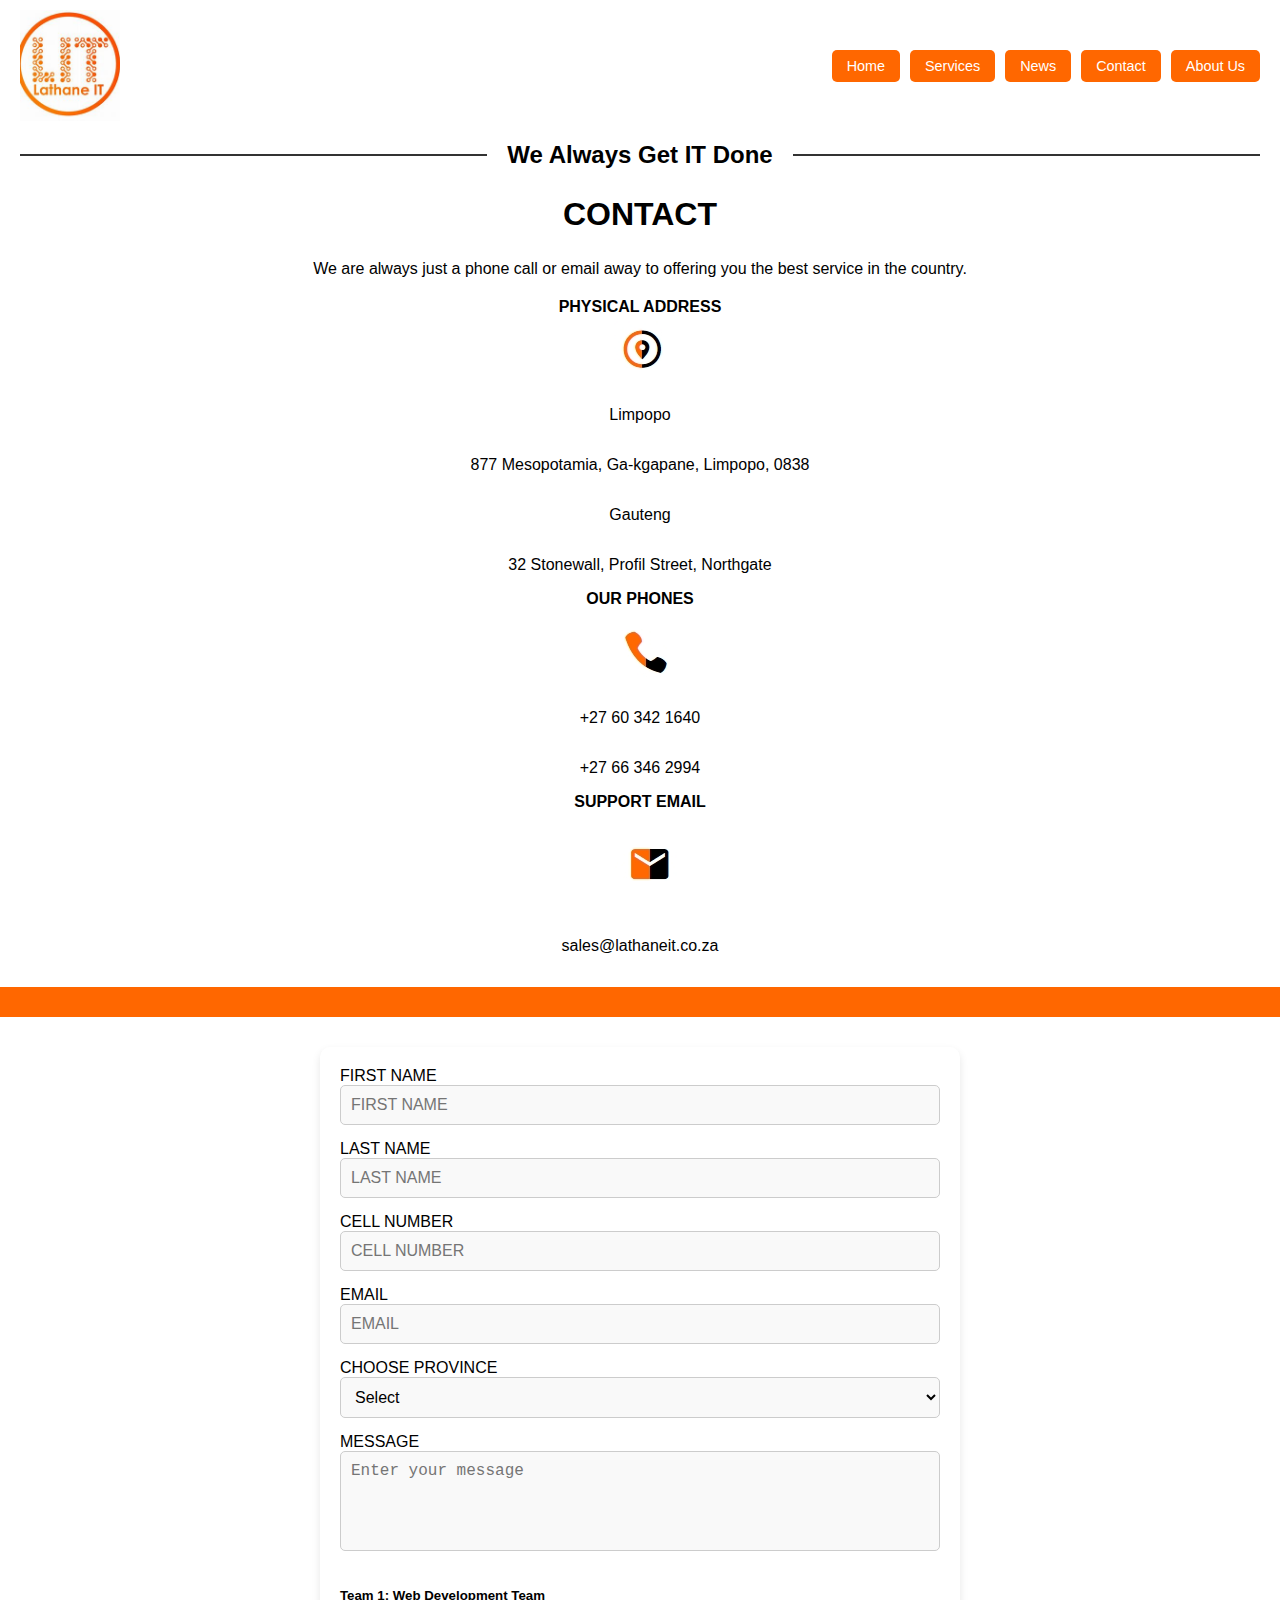
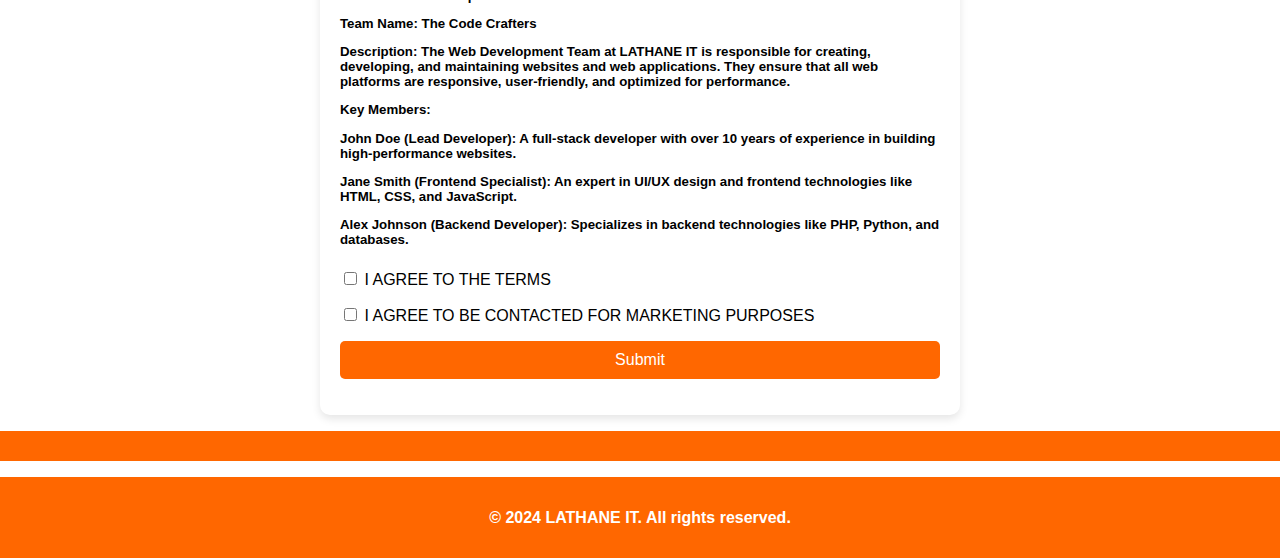
<file: contact us.html>
<html>
<head>
    <title>Lathane IT</title>
    <style>

        body {
            margin: 0;
            font-family: Arial, sans-serif;
            background-color: #ffffff;
            color: #000;
        }

        .header {
            background-color: #ffffff;
            padding: 10px 20px;
            display: flex;
            justify-content: space-between;
            align-items: center;
        }

        .header img {
            width: 100px;
            height: auto;
        }

        .nav-buttons {
            display: flex;
            gap: 10px;
        }

        .nav-buttons a {
            padding: 8px 15px;
            text-decoration: none;
            color: #fff;
            background-color: #FF6700;
            border-radius: 5px;
            font-size: 0.9em;
        }

        .nav-buttons a:hover {
            background-color: #ffffff;
            color: #FF6700;
            border: 1px solid #FF6700;
        }

        .centered-text {
            display: flex;
            align-items: center;
            justify-content: center;
            margin: 10px 0;
        }

        .centered-text::before,
        .centered-text::after {
            content: "";
            flex: 1;
            border-bottom: 2px solid #333;
            margin: 0 20px;
        }

        .centered-text span {
            font-weight: bold;
            font-size: 1.5em;
        }

        .content {
            padding: 0px;
            text-align: center;
        }

        h2 {
            font-size: 24pt;
        }

        .contact-info {
            display: flex;
            justify-content: center;
            margin-top: 20px;
        }

        .section {
            display: flex;
            flex-direction: column;
            align-items: center;
            text-align: center;
        }

        .section-title {
            font-weight: bold;
            margin-bottom: 5px;
        }

        
        .form-container {
            display: flex;
            justify-content: center;
            margin-top: 30px;
            padding: 20px;
            background-color: #fff;
            box-shadow: 0 4px 8px rgba(0, 0, 0, 0.1);
            border-radius: 10px;
            max-width: 600px;
            margin-left: auto;
            margin-right: auto;
        }

        form {
            width: 100%;
        }

        input[type="text"],
        input[type="email"],
        input[type="tel"],
        textarea,
        select {
            padding: 10px;
            font-size: 16px;
            border: 1px solid #ccc;
            border-radius: 5px;
            width: 100%;
            margin-bottom: 15px;
            background-color: #f9f9f9;
        }

        textarea {
            resize: none;
            height: 100px;
        }

        input[type="submit"] {
            background-color: #FF6700;
            border: none;
            color: #fff;
            padding: 10px 20px;
            cursor: pointer;
            font-size: 16px;
            border-radius: 5px;
            width: 100%;
        }

        input[type="submit"]:hover {
            background-color: #e65c00;
        }

        .error-message {
            color: red;
            font-size: 14px;
            margin-top: 5px;
        }

        .footer {
            background-color: #FF6700;
            color: #fff;
            padding: 10px 0;
            text-align: center;
        }

        .image-section img {
            width: 150px;
            height: auto;
            margin-top: 20px;
        }
        .gradient-box {
            width: 17000px;
            height: 30px;
            background-color: #FF6700;
            background: linear-gradient(to right, #FF6700,#FF6700);
        }

    </style>
</head>

<body>
    <div class="header">
        <img src="img/logo 2.jfif" alt="LATHANE IT Logo">
        <div class="nav-buttons">
            <a href="index.html" class="homepage">Home</a>
            <a href="services.html" class="service">Services</a>
            <a href="news.html" class="news">News</a>
            <a href="contact us.html" class="contact">Contact</a>
            <a href="about us.html" class="about">About Us</a>
        </div>
    </div>

    <div class="centered-text">
        <span>We Always Get IT Done</span>
    </div>

    <div class="content">
        <h2>CONTACT</h2>
        <p>We are always just a phone call or email away to offering you the best service in the country.</p>

        

        <div class="contact-info">
            <div class="section">

                <div class="section-title">PHYSICAL ADDRESS</div>
                <img src="img/location 2 (1).jpeg" alt="Location">
                <p>Limpopo</p>
                <p>877 Mesopotamia, Ga-kgapane, Limpopo, 0838</p>
                <p>Gauteng</p>
                <p>32 Stonewall, Profil Street, Northgate</p>

                <div class="section-title">OUR PHONES</div>
                <img src="img/call.jpeg" alt="Phone">
                <p>+27 60 342 1640</p>
                <p>+27 66 346 2994</p>

                <div class="section-title">SUPPORT EMAIL</div>
                <p><img src="img/mail 2.jpeg" alt="Mail"></p>
                <p>sales@lathaneit.co.za</p>
            </div>
        </div>
    </div>

    <p><div class="gradient-box"></div></p>
    
    <div class="form-container">
        <form id="contactForm">
            <label for="fname">FIRST NAME</label>
            <input type="text" id="fname" name="fname" placeholder="FIRST NAME">

            <label for="lname">LAST NAME</label>
            <input type="text" id="lname" name="lname" placeholder="LAST NAME">

            <label for="cell">CELL NUMBER</label>
            <input type="tel" id="cell" name="cell" placeholder="CELL NUMBER">

            <label for="email">EMAIL</label>
            <input type="email" id="email" name="email" placeholder="EMAIL">

            <label for="province">CHOOSE PROVINCE</label>
            <select name="province" id="province">
                <option value="">Select</option>
                <option value="Eastern Cape">Eastern Cape</option>
                <option value="Free State">Free State</option>
                <option value="Gauteng">Gauteng</option>
                <option value="KwaZulu-Natal">KwaZulu-Natal</option>
                <option value="Limpopo">Limpopo</option>
                <option value="North West">North West</option>
                <option value="Mpumalanga">Mpumalanga</option>
            </select>

            <label for="message">MESSAGE</label>
            <textarea id="message" name="message" placeholder="Enter your message"></textarea>
           <a><p><h5>Team 1: Web Development Team</p>
            <p>Team Name: The Code Crafters</p>
            Description: The Web Development Team at LATHANE IT is responsible for creating, developing, and maintaining websites and web applications. They ensure that all web platforms are responsive, user-friendly, and optimized for performance.
            <p>Key Members:</p>
            <p>John Doe (Lead Developer): A full-stack developer with over 10 years of experience in building high-performance websites.</p>
            <p>Jane Smith (Frontend Specialist): An expert in UI/UX design and frontend technologies like HTML, CSS, and JavaScript.</p>
            Alex Johnson (Backend Developer): Specializes in backend technologies like PHP, Python, and databases.</h5></p></a>
            <p><label class="checkbox-label"><input type="checkbox" name="agree_terms"> I AGREE TO THE TERMS</label></p>
            <p><label class="checkbox-label"><input type="checkbox" name="agree_marketing"> I AGREE TO BE CONTACTED FOR MARKETING PURPOSES</label></p>

            <input type="submit" value="Submit">
        </form>
        
    </div>
    <p><div class="gradient-box"></div></p>

    <div class="footer">
        <h4>&copy; 2024 LATHANE IT. All rights reserved.</h4>
    </div>
</body>
</html>
</file>
